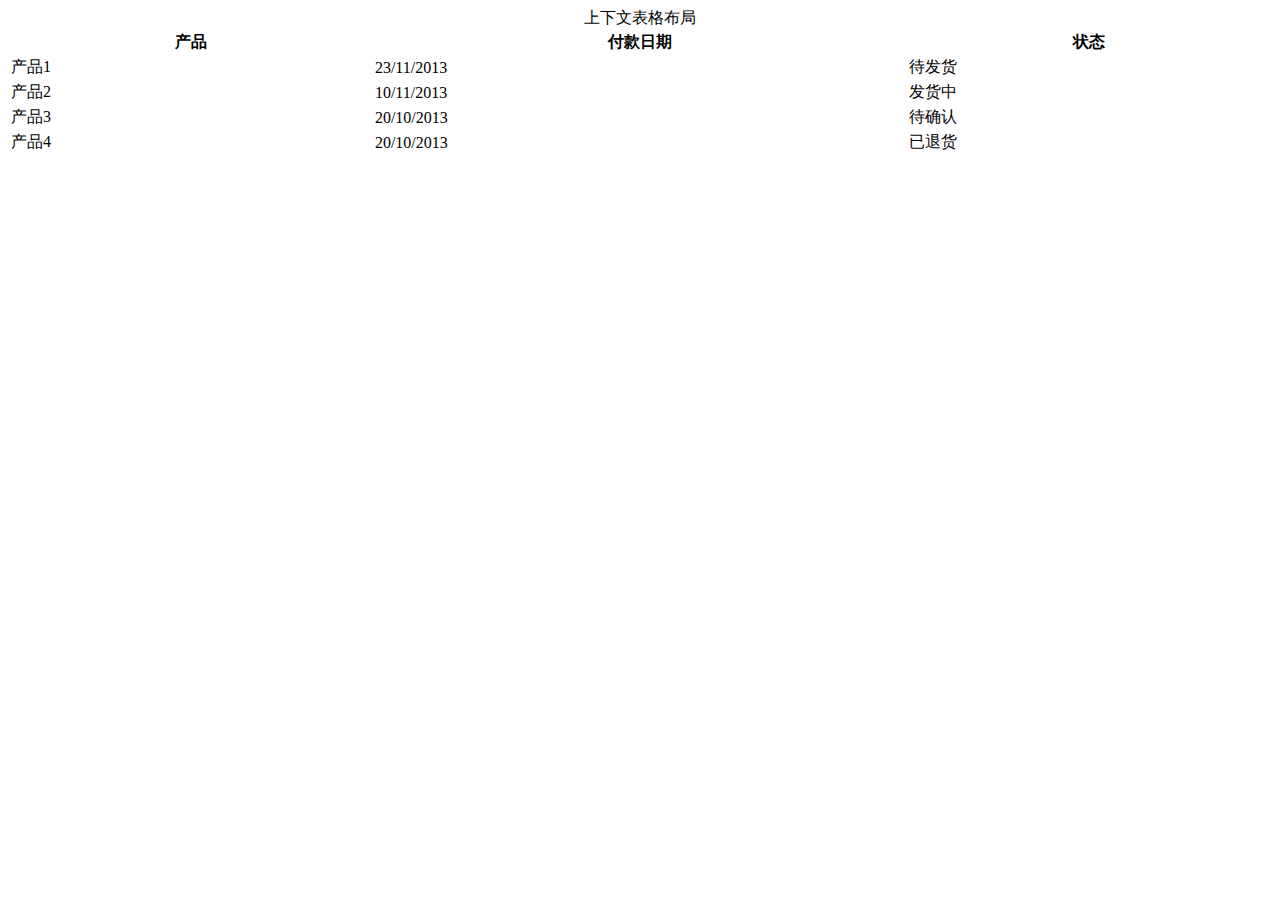
<file: 2222.html>
<!DOCTYPE html>
<html lang="en">
<head>
    <meta charset="UTF-8">
    <title>Document</title>
</head>
<body>
                         <table class="table" id="widttest">
                    <caption>上下文表格布局</caption>
                    <thead>
                      <tr>
                        <th>产品</th>
                        <th>付款日期</th>
                        <th>状态</th></tr>
                    </thead>
                    <tbody>
                      <tr class="active">
                        <td style="width: 450px;">产品1</td>
                        <td style="width: 650px;margin-left: 250px;">23/11/2013</td>
                        <td style="width: 450px;">待发货</td></tr>
                      <tr class="success">
                        <td>产品2</td>
                        <td>10/11/2013</td>
                        <td>发货中</td></tr>
                      <tr class="warning">
                        <td>产品3</td>
                        <td>20/10/2013</td>
                        <td>待确认</td></tr>
                      <tr class="danger">
                        <td>产品4</td>
                        <td>20/10/2013</td>
                        <td>已退货</td></tr>
                    </tbody>
                  </table>
</body>
</html>
</file>
